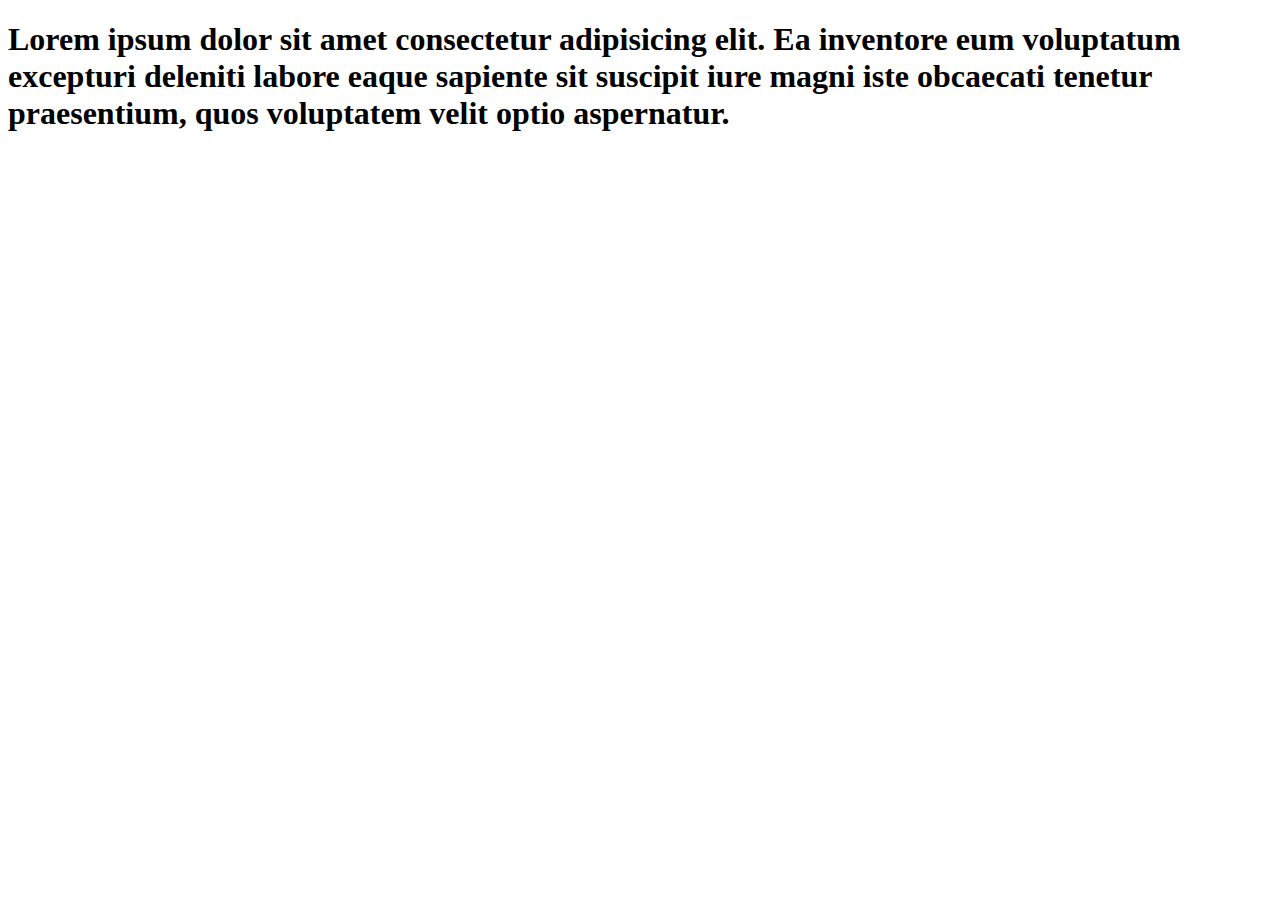
<file: card.html>
<!DOCTYPE html>
<html lang="en">
<head>
    <meta charset="UTF-8">
    <meta name="viewport" content="width=device-width, initial-scale=1.0">
    <title>Card</title>
</head>
<body>
    <h1>Lorem ipsum dolor sit amet consectetur adipisicing elit. Ea inventore eum voluptatum excepturi deleniti labore eaque sapiente sit suscipit iure magni iste obcaecati tenetur praesentium, quos voluptatem velit optio aspernatur.</h1>
</body>
</html>
</file>
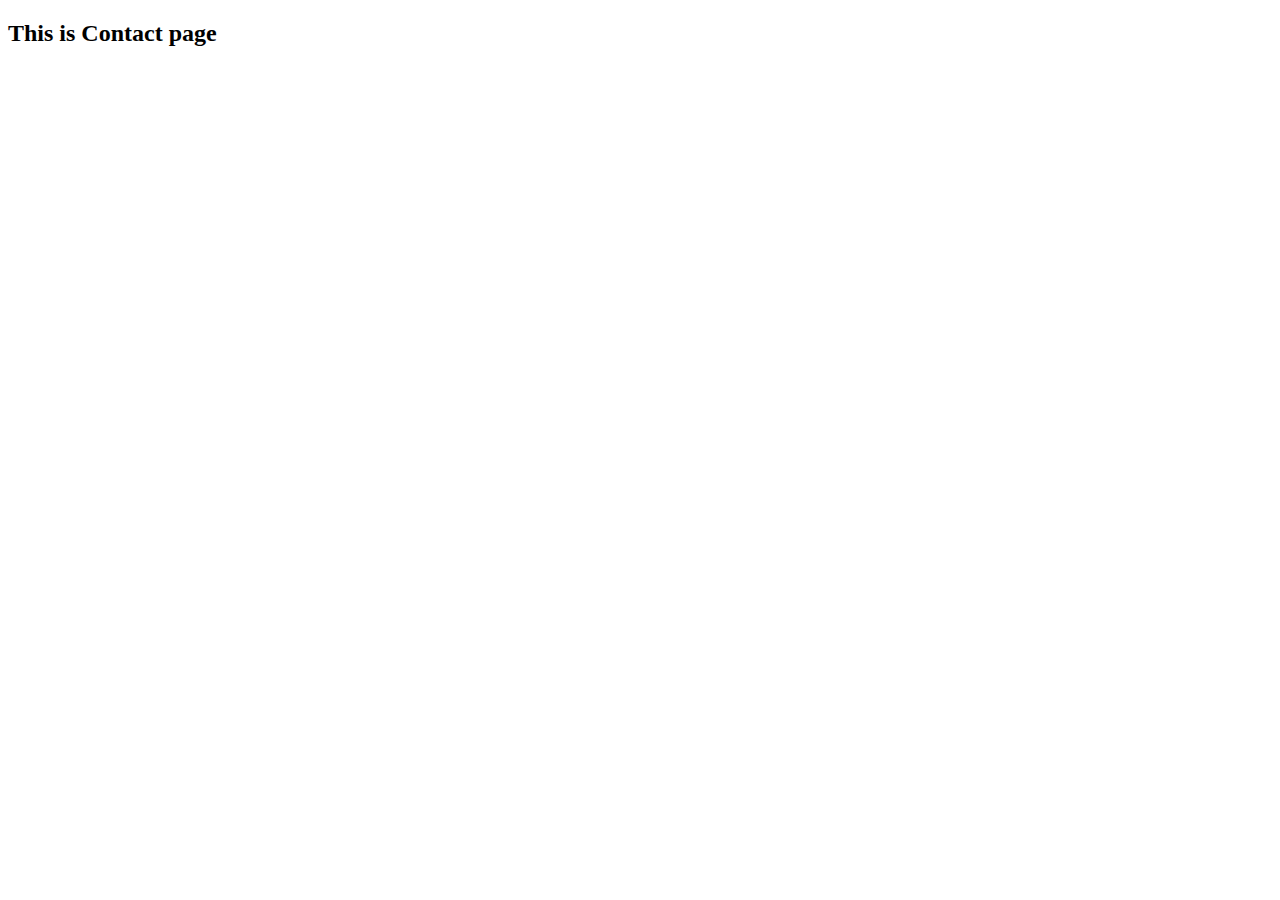
<file: contact.html>
<!DOCTYPE html>
<html lang="en">

<head>
    <meta charset="UTF-8">
    <meta name="viewport" content="width=device-width, initial-scale=1.0">
    <title>Contact Modified</title>
</head>

<body>

    <h2>This is Contact page</h2>

</body>

</html>
</file>
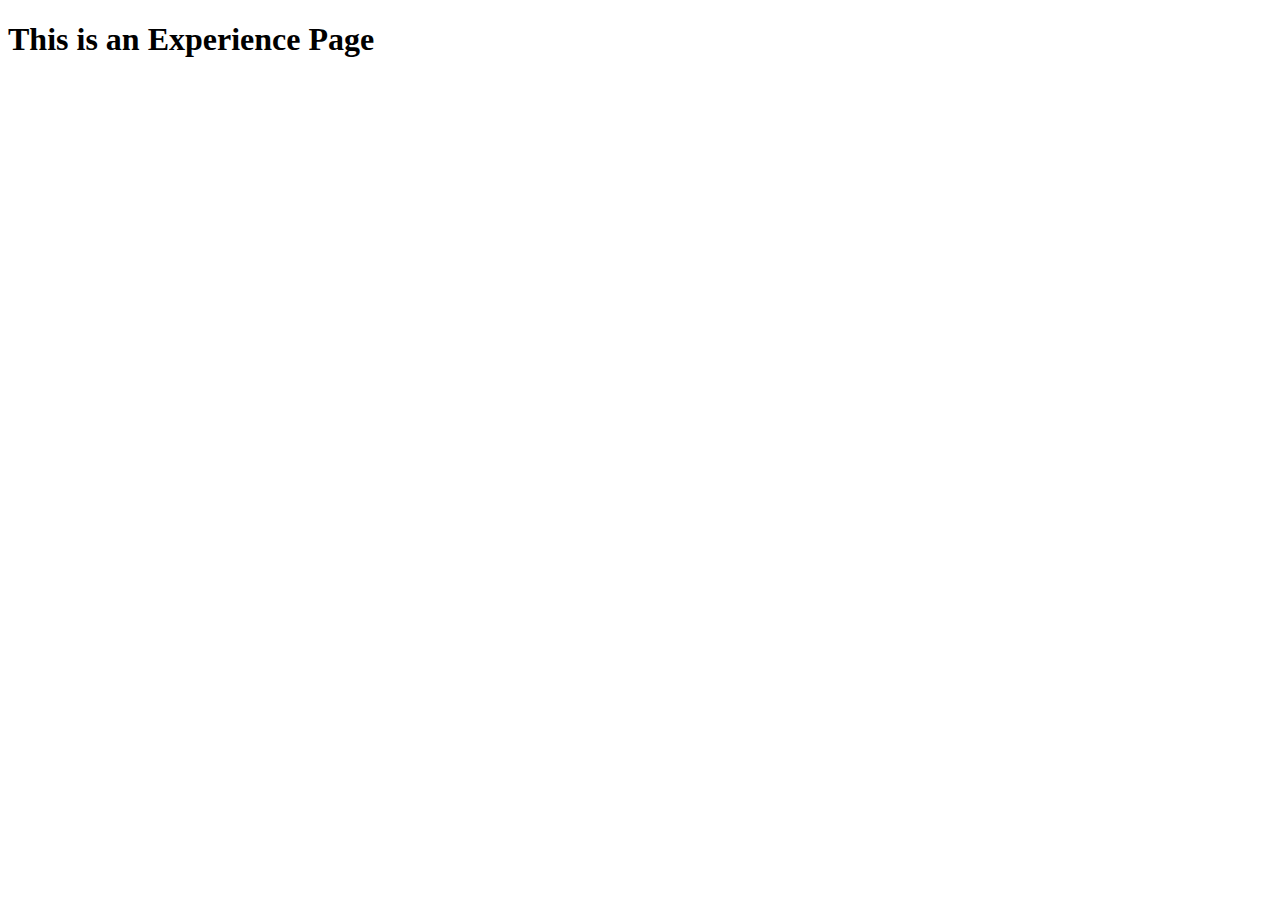
<file: experience.html>
<!DOCTYPE html>
<html lang="en">
<head>
    <meta charset="UTF-8">
    <meta name="viewport" content="width=device-width, initial-scale=1.0">
    <title>Experience Page</title>
</head>
<body>
    <h1>This is an Experience Page</h1>
</body>
</html>
</file>
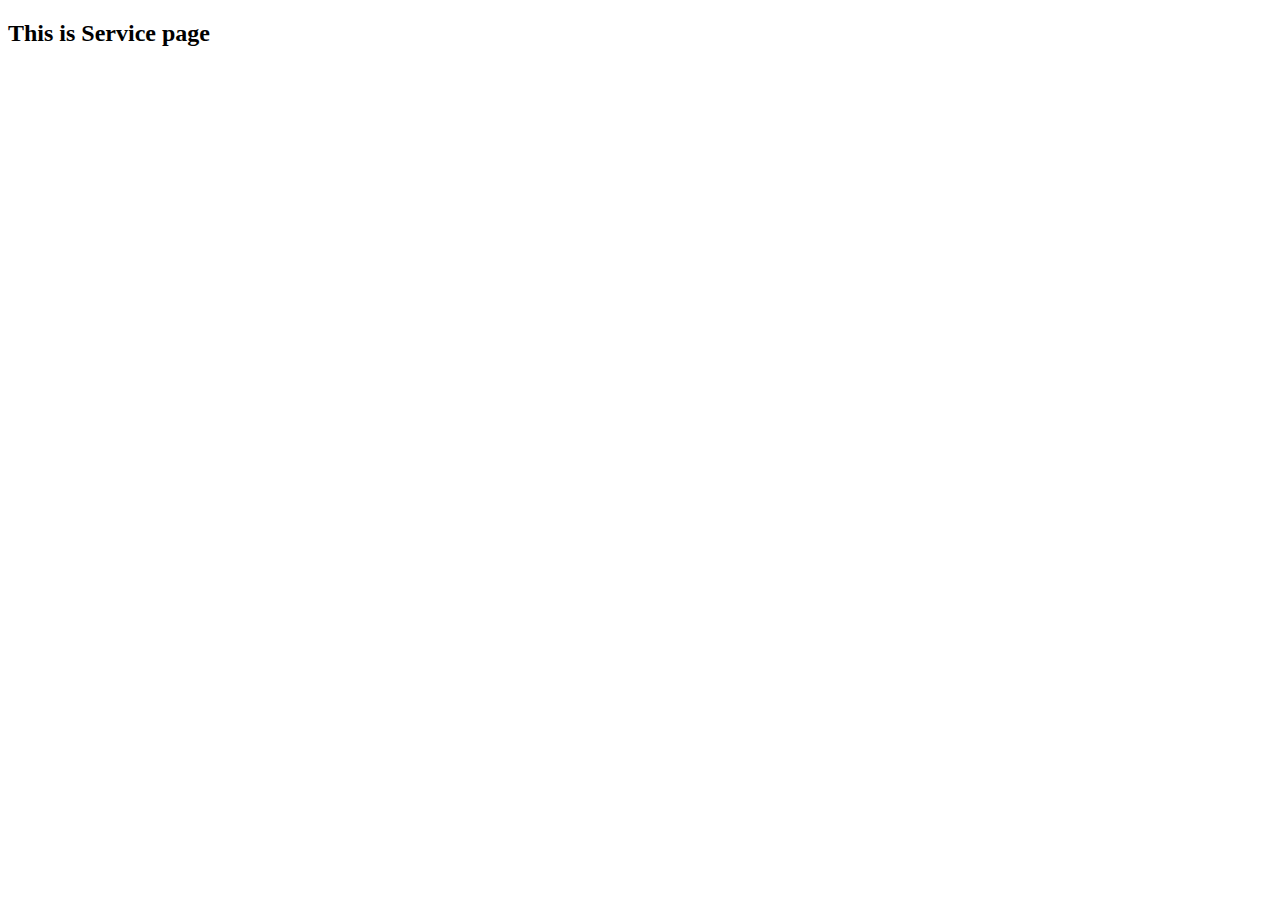
<file: services.html>
<!DOCTYPE html>
<html lang="en">

<head>
    <meta charset="UTF-8">
    <meta name="viewport" content="width=device-width, initial-scale=1.0">
    <title>Service Modified</title>
</head>

<body>

    <h2>This is Service page</h2>

</body>

</html>
</file>
